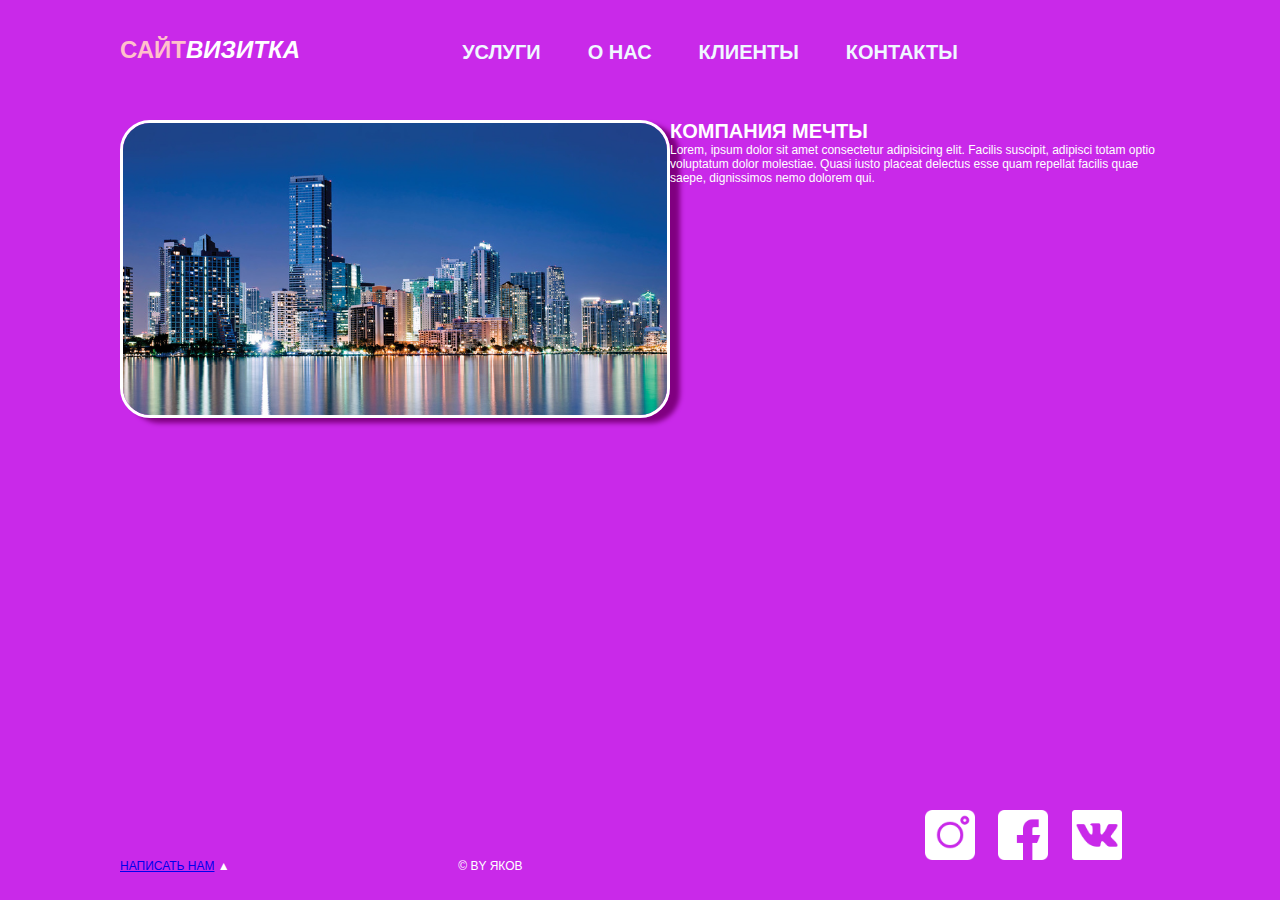
<file: index.html>
<!DOCTYPE html>
<html lang="ru">
<head>
    <link rel="preconnect" href="https://fonts.googleapis.com">
    <link rel="preconnect" href="https://fonts.gstatic.com" crossorigin>
    <link href="https://fonts.googleapis.com/css2?family=Press+Start+2P&display=swap" rel="stylesheet"> 
    <link rel="stylesheet" href="css/style.css">
    <meta charset="UTF-8">
    <meta http-equiv="X-UA-Compatible" content="IE=edge">
    <meta name="viewport" content="width=device-width, initial-scale=1.0">
    <title>osnova</title>
</head>
<body>
    <div id="wrapper">
        <header class="vizitka clearfix">
            <a id="logo" href="index.html"><span class="pink">Сайт</span><i>визитка</i></a>
        <nav id="mainnav">
            <ul>
                <li class="active"><a href="uslugi.html">Услуги</a></li>
                <li class="active"><a href="o_nas.html">О нас</a></li>
                <li class="active"><a href="klienti.html">Клиенты</a></li>
                <li class="active"><a href="kontakti.html">Контакты</a></li>
            </ul>
        </nav>
        </header>
        <main>
            <img src="img/1.jpg" alt="" class="main__img--float1">
            <h1 class="zagolovki"> Компания мечты </h1>
            <p>Lorem, ipsum dolor sit amet
                consectetur adipisicing elit.
                Facilis suscipit, adipisci totam
                optio voluptatum dolor molestiae.
                Quasi iusto placeat delectus esse
                quam repellat facilis quae saepe,
                dignissimos nemo dolorem qui.</p>
        </main>
    </div>
    <footer>
        <p class="footer__block"><a href="form.html"> Написать нам</a> &#9650;</p>
        <p class="footer__block"> &copy; by Яков </p>
        <div class="footer__icons">
        <a href="https://www.instagram.com/" target="blank"><img src="img/instagram.png" alt="" class="footer__img"></a>
        <a href="https://www.facebook.com/" target="blank"><img src="img/facebook.png" alt="" class="footer__img"></a>
        <a href="https://vk.com/" target="blank"><img src="img/vk-social-logotype.png" alt="" class="footer__img"></a>
        </div>
    </footer>
</body>
</html>
</file>
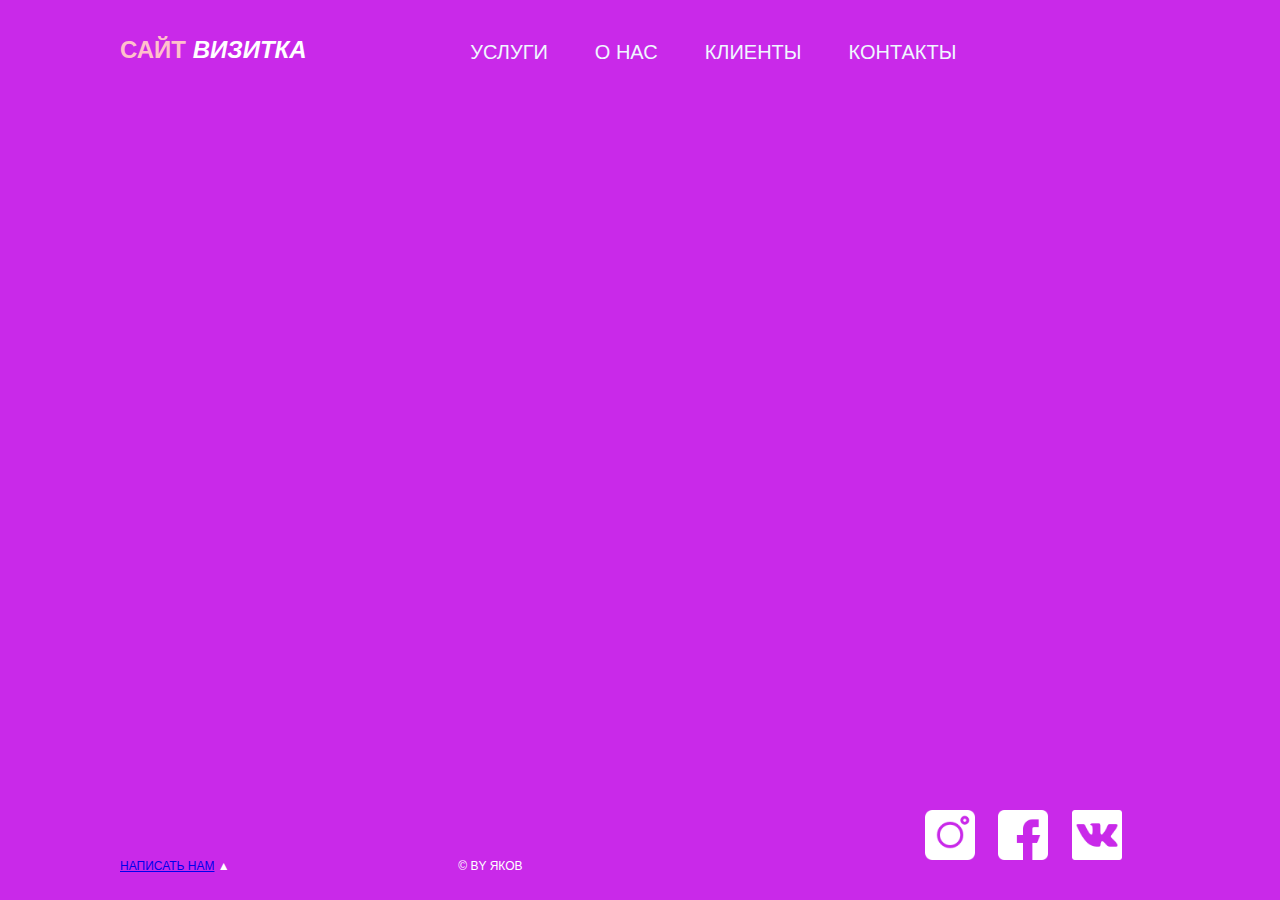
<file: form.html>
<!DOCTYPE html>
<html lang="ru">
<head>
    <link rel="stylesheet" href="css/style.css">
    <meta charset="UTF-8">
    <meta http-equiv="X-UA-Compatible" content="IE=edge">
    <meta name="viewport" content="width=device-width, initial-scale=1.0">
    <title>from</title>
</head>
<body>
    <div id="wrapper">
        <header class="vizitka">
            <a id="logo" href="index.html"><span class="pink">Сайт</span> <i>визитка</i></a>
            <nav id="mainnav">
                <ul>
                    <li><a href="uslugi.html">Услуги</a></li>
                    <li><a href="o_nas.html">О нас</a></li>
                    <li><a href="klienti.html">Клиенты</a></li>
                    <li><a href="kontakti.html">Контакты</a></li>
                </ul>
            </nav>
        </header>

    </div>
    <footer>
        <p class="footer__block"><a href="form.html"> Написать нам</a> &#9650;</p>
        <p class="footer__block"> &copy; by Яков </p>
        <div class="footer__icons">
        <a href="https://www.instagram.com/" target="blank"><img src="img/instagram.png" alt="" class="footer__img"></a>
        <a href="https://www.facebook.com/" target="blank"><img src="img/facebook.png" alt="" class="footer__img"></a>
        <a href="https://vk.com/" target="blank"><img src="img/vk-social-logotype.png" alt="" class="footer__img"></a>
        </div>
    </footer>
</body>
</html>
</file>
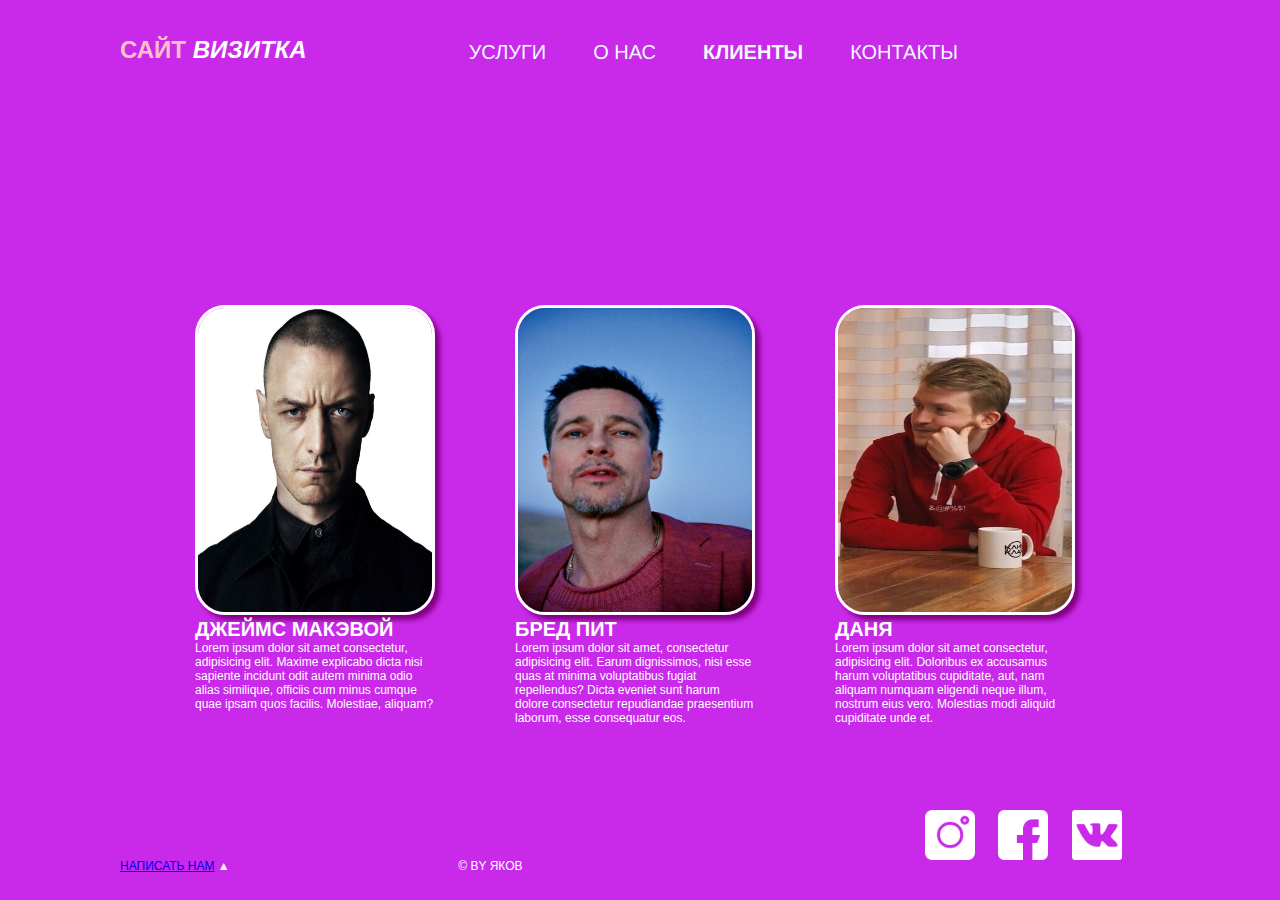
<file: klienti.html>
<!DOCTYPE html>
<html lang="ru">
<head>
    <link rel="stylesheet" href="css/style.css">
    <meta charset="UTF-8">
    <meta http-equiv="X-UA-Compatible" content="IE=edge">
    <meta name="viewport" content="width=device-width, initial-scale=1.0">
    <title>klienti</title>
</head>
<body>
    <div id="wrapper">
        <header class="vizitka">
            <a id="logo" href="index.html"><span class="pink">Сайт</span> <i>визитка</i></a>
            <nav id="mainnav">
                <ul>
                    <li><a href="uslugi.html">Услуги</a></li>
                    <li><a href="o_nas.html">О нас</a></li>
                    <li class="active"><a href="klienti.html">Клиенты</a></li>
                    <li><a href="kontakti.html">Контакты</a></li>
                </ul>
            </nav>
        </header>
        <div id="panorama2"></div>
        <main>
        <section class="services clearfix">
            <article class="services_item">
                <img class="services_img" src="content/Wbzx8frBQkM.jpg" alt=""> 
                <h2 class="zagolovki">Джеймс Макэвой</h2>
                <p>Lorem ipsum dolor sit amet consectetur,
                     adipisicing elit. Maxime explicabo
                    dicta nisi sapiente incidunt odit
                    autem minima odio alias similique,
                    officiis cum minus cumque quae ipsam
                    quos facilis. Molestiae, aliquam?
                </p>
         
                </article>
                <article  class="services_item">
                 <img class="services_img" src="content/iQpI6-3xTUY.jpg" alt=""> 
                 <h2 class="zagolovki">бред пит</h2>
                 <p>Lorem ipsum dolor sit amet,
                    consectetur adipisicing elit.
                    Earum dignissimos, nisi esse
                    quas at minima voluptatibus fugiat
                    repellendus? Dicta eveniet sunt 
                    harum dolore consectetur repudiandae 
                    praesentium laborum, esse consequatur eos.
                 </p>
                 
                </article>
                <article class="services_item">
                 <img class="services_img" src="content/PisMaTuLv3k.jpg" alt=""> 
                 <h2 class="zagolovki">Даня</h2>
                 <p>Lorem ipsum dolor sit amet consectetur,
                    adipisicing elit. Doloribus ex accusamus
                    harum voluptatibus cupiditate, aut, nam
                    aliquam numquam eligendi neque illum,
                    nostrum eius vero. Molestias modi
                    aliquid cupiditate unde et.
                 </p>

                </article>
            </section>
            <h1 class="h1-invisible" class="zagolovki"> Услуги компании </h1>
        </main>
    </div>
    <footer>
        <p class="footer__block"><a href="form.html"> Написать нам</a> &#9650;</p>
        <p class="footer__block"> &copy; by Яков </p>
        <div class="footer__icons">
        <a href="https://www.instagram.com/" target="blank"><img src="img/instagram.png" alt="" class="footer__img"></a>
        <a href="https://www.facebook.com/" target="blank"><img src="img/facebook.png" alt="" class="footer__img"></a>
        <a href="https://vk.com/" target="blank"><img src="img/vk-social-logotype.png" alt="" class="footer__img"></a>
        </div>
    </footer>
</body>
</html>
</file>
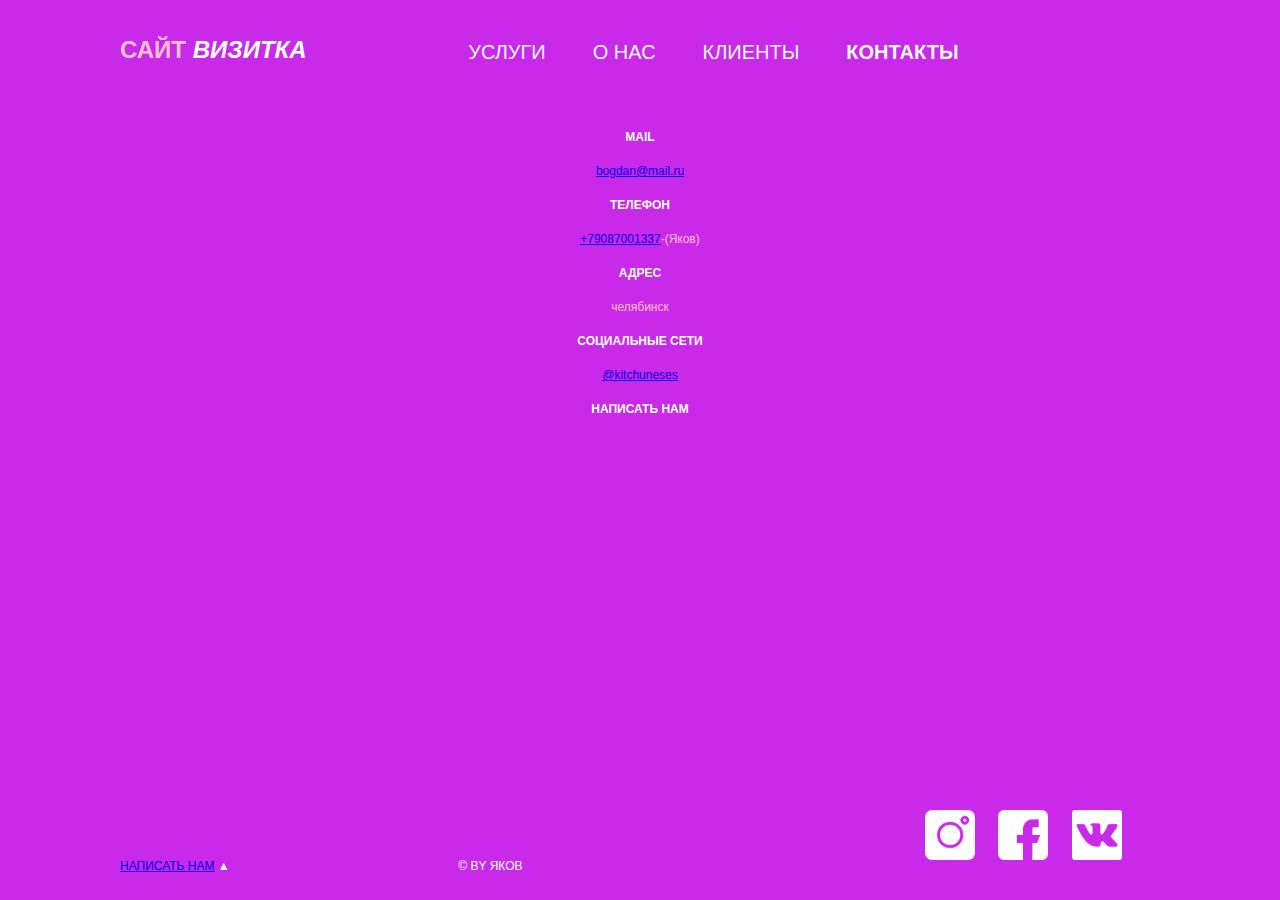
<file: kontakti.html>
<!DOCTYPE html>
<html lang="ru">
<head>
    <link rel="stylesheet" href="css/style.css">
    <meta charset="UTF-8">
    <meta http-equiv="X-UA-Compatible" content="IE=edge">
    <meta name="viewport" content="width=device-width, initial-scale=1.0">
    <title>kontakti</title>
</head>
<body>
    <div id="wrapper">
        <header class="vizitka">
            <a id="logo" href="index.html"><span class="pink">Сайт</span> <i>визитка</i></a>
            <nav id="mainnav">
                <ul>
                    <li><a href="uslugi.html">Услуги</a></li>
                    <li><a href="o_nas.html">О нас</a></li>
                    <li><a href="klienti.html">Клиенты</a></li>
                    <li class="active"><a href="kontakti.html">Контакты</a></li>
                </ul>
            </nav>
        </header>
        <main>
        <h2 class="kontakttxt zagolovki">mail</h2>
        <p class="kontakttxt pink"><a href="email:bogdan@mail.ru"> bogdan@mail.ru</a></p>
        <h2 class="kontakttxt zagolovki">Телефон</h2>
        <p class="kontakttxt pink"><a href="tel:+79087001337">+79087001337</a>-(Яков)</p>
        <h2 class="kontakttxt zagolovki">Адрес</h2>
        <p class="kontakttxt pink">челябинск</p>
        <h2 class="kontakttxt zagolovki">Социальные сети </h2>
        <p class="kontakttxt pink"><a href="https://www.instagram.com/">@kitchuneses</a></p>
        <h2 class="kontakttxt zagolovki">Написать нам</u></h2>
        </main>
    </div>
    <footer>
        <p class="footer__block"><a href="form.html"> Написать нам</a> &#9650;</p>
        <p class="footer__block"> &copy; by Яков </p>
        <div class="footer__icons">
        <a href="https://www.instagram.com/" target="blank"><img src="img/instagram.png" alt="" class="footer__img"></a>
        <a href="https://www.facebook.com/" target="blank"><img src="img/facebook.png" alt="" class="footer__img"></a>
        <a href="https://vk.com/" target="blank"><img src="img/vk-social-logotype.png" alt="" class="footer__img"></a>
        </div>
    </footer>
</body>
</html>
</file>
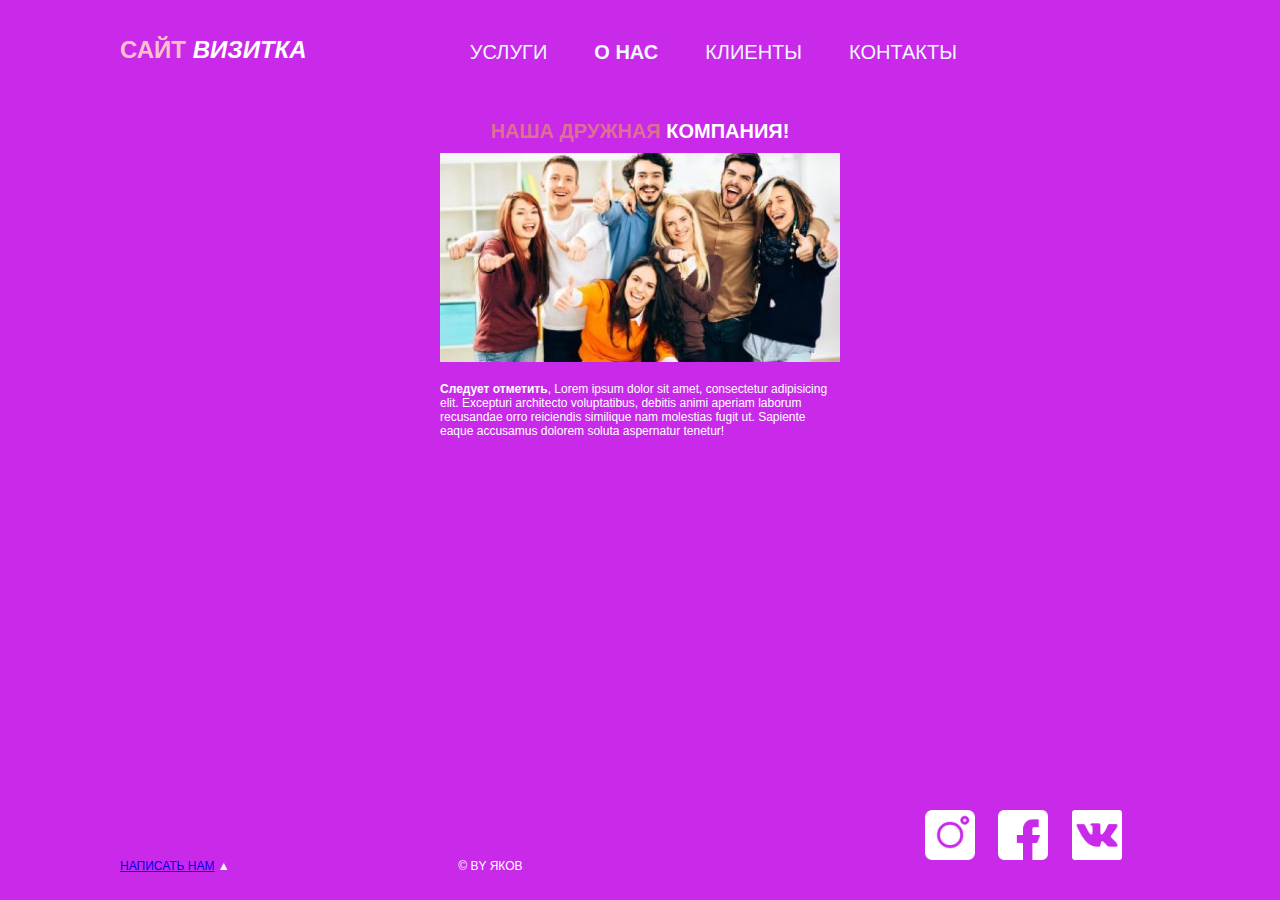
<file: o_nas.html>
<!DOCTYPE html>
<html lang="ru">
<head>
    <link rel="stylesheet" href="css/style.css">
    <meta charset="UTF-8">
    <meta http-equiv="X-UA-Compatible" content="IE=edge">
    <meta name="viewport" content="width=device-width, initial-scale=1.0">
    <title>onas</title>
</head>
<body>
    <div id="wrapper">
        <header class="vizitka">
            <a id="logo" href="index.html"><span class="pink">Сайт</span> <i>визитка</i></a>
            <nav id="mainnav">
                <ul>
                    <li><a href="uslugi.html">Услуги</a></li>
                    <li class="active"><a href="o_nas.html">О нас</a></li>
                    <li><a href="klienti.html">Клиенты</a></li>
                    <li><a href="kontakti.html">Контакты</a></li>
                </ul>
            </nav>
        </header>
        <main>
        <h1 class="zagolovki center"><span class="colortxt">Наша дружная</span> компания!</h1>
        <img src="img/6.jpg" alt="" class="main__img--float">
            <p class="formattxt"><strong>Следует отметить</strong>, Lorem ipsum dolor sit amet,
                consectetur adipisicing elit. Excepturi architecto 
                voluptatibus, debitis animi aperiam laborum recusandae 
                orro reiciendis similique nam molestias fugit ut. Sapiente 
                eaque accusamus dolorem soluta aspernatur tenetur!</p>
        </main>
    </div>
    <footer>
        <p class="footer__block"><a href="form.html"> Написать нам</a> &#9650;</p>
        <p class="footer__block"> &copy; by Яков </p>
        <div class="footer__icons">
        <a href="https://www.instagram.com/" target="blank"><img src="img/instagram.png" alt="" class="footer__img"></a>
        <a href="https://www.facebook.com/" target="blank"><img src="img/facebook.png" alt="" class="footer__img"></a>
        <a href="https://vk.com/" target="blank"><img src="img/vk-social-logotype.png" alt="" class="footer__img"></a>
        </div>
    </footer>
</body>
</html>
</file>
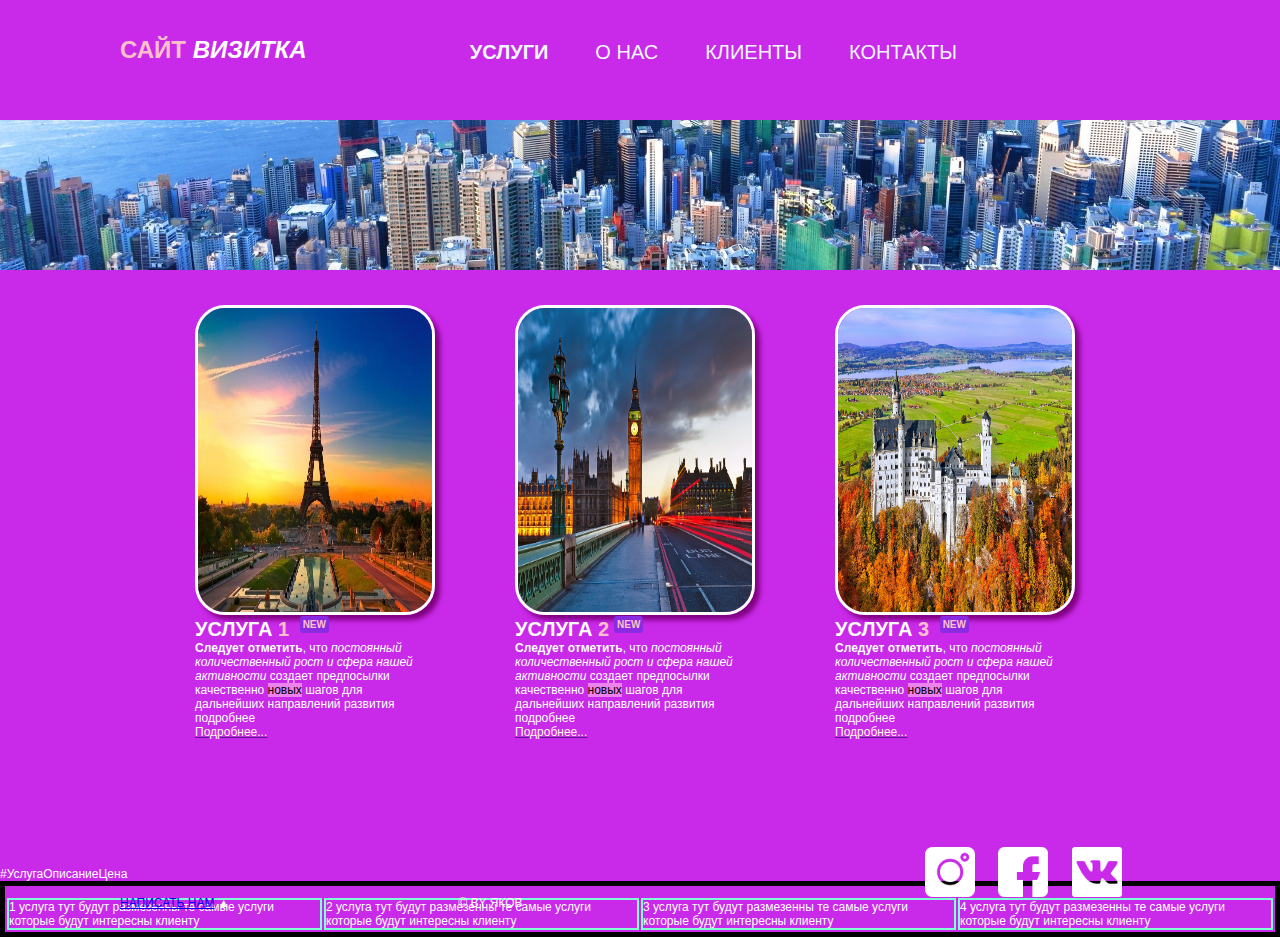
<file: uslugi.html>
<!DOCTYPE html>
<html lang="ru">
<head>
    <link rel="stylesheet" href="css/style.css">
    <meta charset="UTF-8">
    <meta http-equiv="X-UA-Compatible" content="IE=edge">
    <meta name="viewport" content="width=device-width, initial-scale=1.0">
    <title>uslugi</title>
</head>
<body>
    <div id="wrapper">
        <header class="vizitka">
            <a id="logo" href="index.html"><span class="pink">Сайт</span> <i>визитка</i></a>
            <nav id="mainnav">
                <ul>
                    <li class="active"><a href="uslugi.html">Услуги</a></li>
                    <li><a href="o_nas.html">О нас</a></li>
                    <li><a href="klienti.html">Клиенты</a></li>
                    <li><a href="kontakti.html">Контакты</a></li>
                </ul>
            </nav>
        </header>
        <div id="panorama"></div>
        <main>
        <section class="services clearfix">
            <article class="services_item">
                <img class="services_img" src="content/3.jpg" alt=""> 
                <h2 class="zagolovki">Услуга<a class="pink new"> 1 </a></h2>
                <p><strong>Следует отметить</strong>, что <em>постоянный количественный рост и сфера нашей активности</em> создает
                        предпосылки качественно <mark>новых</mark> шагов для дальнейших направлений развития
                        подробнее
                </p>
                <a href="" target="blank"><p class="anderline">Подробнее... </p></a>       
                </article>
                <article  class="services_item">
                 <img class="services_img" src="content/4.jpg" alt=""> 
                 <h2 class="zagolovki">Услуга <a class="pink new"> 2</a></h2>
                 <p><strong>Следует отметить</strong>, что <em>постоянный количественный рост и сфера нашей активности</em> создает
                     предпосылки качественно <mark>новых</mark> шагов для дальнейших направлений развития
                     подробнее
                 </p>
                 <a href="" target="blank"><p class="anderline">Подробнее... </p></a>
                 
                </article>
                <article class="services_item">
                 <img class="services_img" src="content/5.jpg" alt=""> 
                 <h2 class="zagolovki">услуга <a class="pink new"> 3 </a></h2>
                 <p><strong>Следует отметить</strong>, что <em>постоянный количественный рост и сфера нашей активности</em> создает
                     предпосылки качественно <mark>новых</mark> шагов для дальнейших направлений развития
                     подробнее
                 </p>
                 <a href="" target="blank"><p class="anderline">Подробнее... </p></a>
                </article>
            </section>
            <h1 class="h1-invisible"> Услуги компании </h1>
        </main>
        <table class="price">
            <thead>
                <tr>
                    <tr>#</tr>
                    <tr>Услуга</tr>
                    <tr>Описание</tr>
                    <tr>Цена</tr>
                </tr>
            </thead>
            <tbody>
                <td>1 услуга тут будут размезенны те самые услуги которые будут интересны клиенту</td>
                <td>2 услуга тут будут размезенны те самые услуги которые будут интересны клиенту</td>
                <td>3 услуга тут будут размезенны те самые услуги которые будут интересны клиенту</td>
                <td>4 услуга тут будут размезенны те самые услуги которые будут интересны клиенту</td>
            </tbody>
        </table>
    </div>
    <footer>
        <p class="footer__block"><a href="form.html"> Написать нам</a> &#9650;</p>
        <p class="footer__block"> &copy; by Яков </p>
        <div class="footer__icons">
        <a href="https://www.instagram.com/" target="blank"><img src="img/instagram.png" alt="" class="footer__img"></a>
        <a href="https://www.facebook.com/" target="blank"><img src="img/facebook.png" alt="" class="footer__img"></a>
        <a href="https://vk.com/nekitchunese/" target="blank"><img src="img/vk-social-logotype.png" alt="" class="footer__img"></a>
        </div>
    </footer>
</body>
</html>
</file>
<file: css/style.css>
* {
    margin:0; 
    padding: 0;
    box-sizing:border-box; 
}
    
html,body {
    height: 100%; 
}

header, main, footer {
    width: 1040px;
    margin: 0 auto;
}
      
#wrapper{
    min-height: 100%;
    height: auto !important;
    height: 100%;
    width: 100%;
}
    
header{
    height:120px;
}
    
main{
    padding-bottom: 100px;
}
    
footer{
    margin: -100px auto 0;
    position: relative;
    height: 100px;
}

body{
    background-color: #c929e9;
    color:white;
    font-family: 'Press Start 2P', cursive;
    font-size: 12px;
    font-family: 'Oswald', 'Verdana', 'Arial', 'Helvetica', sans-serif;
}

.main__img--float{
    width: 400px;
    margin: 10px auto 20px;
    display: block;
    font-size: inherit;
}

.formattxt{
    margin: 10px auto 20px;
    font-size: inherit;
    display: block;
    width: 400px;
}

.main__img--float1{
    width: 550px;
    
    float:left;
    border-radius: 30px;
    border: solid;
    box-shadow: 10px 5px 5px purple;
}

#panorama {
    width: 100%;
    height: 150px;
    background: url(../img/2.jpg) no-repeat center 70%;
    background-size: cover; /*масштабирование фона*/
}

.services_img {
    
    width:240px;
    height: 310px;
    border: solid;
    border-radius: 30px;
    box-shadow: 5px 5px 5px purple;

}

.services_item{
    width:240px;
    margin: 0 40px 0 40px;
    float: left;
}

.services{
    margin:35px;
    
}

.clearfix::after {
    content: "";
    display: table;
    clear: both;
}

.h1-invisible{
    visibility: hidden;
}

.small_img {
    width: 50px;
    float: right;
    margin: 5px;
}
.copy{
    text-align:center;
    font-size: 25px;
}

.redline{
    color: rgb(38, 40, 153);

}

.text_right{
    float: left;
    font-size: 25px;
}
.colortxt{
    color:palevioletred;
}

.vizitka{
    font-size: 25px;
}

.kontakt{
    margin: 10px auto 20px;
    font-size: initial;
}

#panorama2 {
    width: 100%;
    height: 150px;
    background: url(//фото) no-repeat center 70%;
    background-size: cover; /*масштабирование фона*/
}

#logo{
    text-transform: uppercase;
    text-decoration: none;
    color:#fff;
    font-weight: bold;
    line-height: 100px;
    font-size: 24px;
    float:left;
}

.pink{
    color: pink;
}

.footer__block{
    display: inline-block;
    width: 335px;
    text-transform: uppercase;
}

.footer__icons{
    display: inline-block;
    width: 335px;
    text-align: right;
}

.footer__img{
    width: 50px;
    margin: 10px;

}

.zagolovki{
    text-transform: uppercase;
    font-weight: bold;
    font-size: 20px;
}

mark{
    background-color: violet;
}

.kontakttxt{
    text-align: center;
    font-size: inherit;
    margin: 10px auto 20px;
}

.center{
    text-align: center;
}
/*
h2{
    font-family: 'Press Start 2P', cursive;
    font-size: 12px;
}
*/
.serif{
    font-family: 'Times New Roman', Times, serif;
}
.sansserif{
    font-family: Verdana, Geneva, Tahoma, sans-serif;
}
.monospace{
    font-family: Lucida;
}

#mainnav ul{
    list-style: none;
    margin: 0;
    padding-left: 0;
    line-height: 100px;
    text-align: center;
}
#mainnav li{
    display: inline;
    text-transform: uppercase;
    font-size: 20px;
}
#mainnav a{
    text-decoration: none;
    margin-right: 40px;
    color: aliceblue;
    text-transform: uppercase;
    text-decoration: none;
}
#mainnav a:hover{
    text-decoration: underline;
}
#mainnav li.active a{
    font-weight: bold;
}
.new::after{
    content: "new";
    font-size: 10px;
    vertical-align: super;
    background-color: blueviolet;
    border-radius: 3px;
    padding: 3px;
    margin-left: 5px;
}
#anderline{
    color: cornsilk;
    text-decoration: none;
}
.anderline{
    color: cornsilk;
    text-decoration: none;
}
.anderline:hover{
    text-decoration: underline;
    color: pink;
}

table{
    border: 5px solid black;
    
}
td, th {
    border: 2px solid aquamarine;
    border-collapse: collapse;
}
.price th:first-child{
    width: 10%;
}
.price th:first-child(2), .price th:first-child{
    width: 25%;
}
</file>
